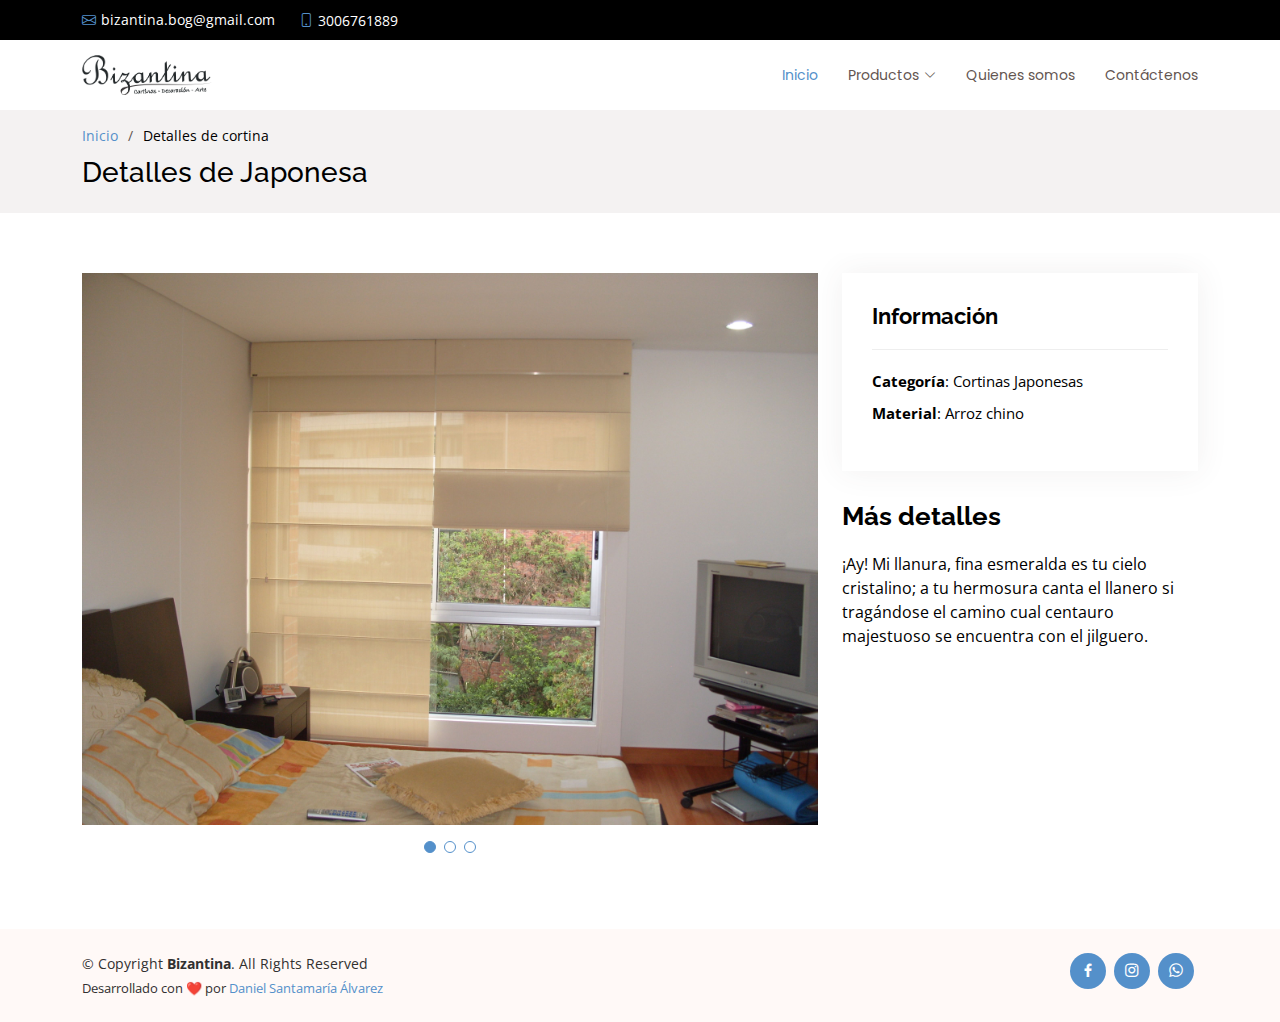
<file: producto.html>
<!DOCTYPE html>
<html lang="es">

<head>
  <meta charset="utf-8">
  <meta content="width=device-width, initial-scale=1.0" name="viewport">

  <title>Producto</title>
  <meta content="" name="description">
  <meta content="" name="keywords">

  <!-- Favicons
  <link href="assets/img/favicon.png" rel="icon"> -->

  <!-- Google Fonts -->
  <link href="https://fonts.googleapis.com/css?family=Open+Sans:300,300i,400,400i,600,600i,700,700i|Raleway:300,300i,400,400i,500,500i,600,600i,700,700i|Poppins:300,300i,400,400i,500,500i,600,600i,700,700i" rel="stylesheet">

  <!-- Vendor CSS Files -->
  <link href="assets/vendor/aos/aos.css" rel="stylesheet">
  <link href="assets/vendor/bootstrap/css/bootstrap.min.css" rel="stylesheet">
  <link href="assets/vendor/bootstrap-icons/bootstrap-icons.css" rel="stylesheet">
  <link href="assets/vendor/boxicons/css/boxicons.min.css" rel="stylesheet">
  <link href="assets/vendor/glightbox/css/glightbox.min.css" rel="stylesheet">
  <link href="assets/vendor/swiper/swiper-bundle.min.css" rel="stylesheet">

  <!-- Template Main CSS File -->
  <link href="assets/css/style.css" rel="stylesheet">


</head>

<body>

  <!-- ======= Top Bar ======= -->
  <section id="topbar" class="d-flex align-items-center">
    <div class="container d-flex justify-content-center justify-content-md-between">
      <div class="contact-info d-flex align-items-center">
        <i class="bi bi-envelope d-flex align-items-center"><a href="mailto:contact@example.com">bizantina.bog@gmail.com</a></i>
        <i class="bi bi-phone d-flex align-items-center ms-4"><span>3006761889</span></i>
      </div>

    </div>
  </section>

  <!-- ======= Header ======= -->
  <header id="header" class="d-flex align-items-center">
    <div class="container d-flex align-items-center justify-content-between">

      <div class="logo">
        <!-- <h1><a href="index.html">Bizantina</a></h1> -->
        <a href="index.html"><img src="assets/img/logo.png" alt="" class="img-fluid"></a>
      </div>

      <nav id="navbar" class="navbar">
        <ul>
          <li><a class="nav-link scrollto active" href="#hero">Inicio</a></li>
          <li class="dropdown"><a href="#"><span>Productos</span> <i class="bi bi-chevron-down"></i></a>
            <ul>
              <li><a href="#">Panel Japonés</a></li>
              <!-- <li class="dropdown"><a href="#"><span>Deep Drop Down</span> <i class="bi bi-chevron-right"></i></a>
                <ul>
                  <li><a href="#">Deep Drop Down 1</a></li>
                  <li><a href="#">Deep Drop Down 2</a></li>
                  <li><a href="#">Deep Drop Down 3</a></li>
                  <li><a href="#">Deep Drop Down 4</a></li>
                  <li><a href="#">Deep Drop Down 5</a></li>
                </ul>
              </li> -->
              <li><a href="#">Romanas</a></li>
              <li><a href="#">Sheer</a></li>
              <li><a href="#">Servicios</a></li>
              <li><a href="#">Cortinas tradicionales</a></li>
            </ul>
          </li>
          <li><a class="nav-link scrollto" href="#about">Quienes somos</a></li>
          <li><a class="nav-link scrollto" href="#contact">Contáctenos</a></li>
        </ul>
        <i class="bi bi-list mobile-nav-toggle"></i>
      </nav><!-- .navbar -->

    </div>
  </header><!-- End Header -->


  <main id="main">

    <!-- ======= Breadcrumbs ======= -->
    <section id="breadcrumbs" class="breadcrumbs">
      <div class="container">
        <ol>
          <li><a href="index.html">Inicio</a></li>
          <li>Detalles de cortina</li>
        </ol>
        <h2>Detalles de Japonesa</h2>
      </div>
    </section><!-- End Breadcrumbs -->

    <!-- ======= Portfolio Details Section ======= -->
    <section id="portfolio-details" class="portfolio-details">
      <div class="container">

        <div class="row gy-4">

          <div class="col-lg-8">
            <div class="portfolio-details-slider swiper">
              <div class="swiper-wrapper align-items-center">

                <div class="swiper-slide">
                  <img src="assets/img/romanas.jpg" alt="">
                </div>

                <div class="swiper-slide">
                  <img src="assets/img/romanas.jpg" alt="">
                </div>

                <div class="swiper-slide">
                  <img src="assets/img/romanas.jpg" alt="">
                </div>

              </div>
              <div class="swiper-pagination"></div>
            </div>
          </div>

          <div class="col-lg-4">
            <div class="portfolio-info">
              <h3>Información</h3>
              <ul>
                <li><strong>Categoría</strong>: Cortinas Japonesas</li>
                <li><strong>Material</strong>: Arroz chino</li>
              </ul>
            </div>
            <div class="portfolio-description">
              <h2>Más detalles</h2>
              <p>
                ¡Ay! Mi llanura,
                fina esmeralda
                es tu cielo cristalino;
                a tu hermosura canta el llanero
                si tragándose el camino
                cual centauro majestuoso
                se encuentra con el jilguero.
              </p>
            </div>
          </div>

        </div>

      </div>
    </section><!-- End Portfolio Details Section -->

  </main><!-- End #main -->

  <!-- ======= Footer ======= -->
  <footer id="footer">

    

    <div class="container d-lg-flex py-4">

      <div class="me-lg-auto text-center text-lg-start">
        <div class="copyright">
          &copy; Copyright <strong><span>Bizantina</span></strong>. All Rights Reserved
        </div>
        <div class="credits">
          Desarrollado con &#10084;&#65039; por <a href="https://www.linkedin.com/in/daniel-santalv/"  target="_blank" >Daniel Santamaría Álvarez</a>
        </div>
      </div>
      <div class="social-links text-center text-lg-right pt-3 pt-lg-0">
        <a href="https://www.facebook.com/" class="facebook" target="_blank"><i class="bx bxl-facebook"></i></a>
        <a href="https://www.instagram.com/cortinasyblackout_bogota/?hl=es-la" class="instagram" target="_blank"><i class="bx bxl-instagram"></i></a>
        <a href="https://wa.me/573006761889" class="whatsapp" target="_blank"><i class="bx bxl-whatsapp"></i></a>
      </div>
    </div>
  </footer><!-- End Footer -->

  <a href="#" class="back-to-top d-flex align-items-center justify-content-center"><i class="bi bi-arrow-up-short"></i></a>

  <!-- Vendor JS Files -->
  <script src="assets/vendor/aos/aos.js"></script>
  <script src="assets/vendor/bootstrap/js/bootstrap.bundle.min.js"></script>
  <script src="assets/vendor/glightbox/js/glightbox.min.js"></script>
  <script src="assets/vendor/isotope-layout/isotope.pkgd.min.js"></script>
  <script src="assets/vendor/swiper/swiper-bundle.min.js"></script>
  <script src="assets/vendor/php-email-form/validate.js"></script>

  <!-- Template Main JS File -->
  <script src="assets/js/main.js"></script>

</body>

</html>
</file>
<file: assets/css/style.css>
/*--------------------------------------------------------------
# General
--------------------------------------------------------------*/
body {
  font-family: "Open Sans", sans-serif;
  color: #000;
}

a {
  color: rgb(84, 144, 202);
  text-decoration: none;
}

a:hover {
  color: #ff7e54;
  text-decoration: none;
}

h1, h2, h3, h4, h5, h6 {
  font-family: "Raleway", sans-serif;
}

/*--------------------------------------------------------------
# Back to top button
--------------------------------------------------------------*/
.back-to-top {
  position: fixed;
  visibility: hidden;
  opacity: 0;
  right: 15px;
  bottom: 15px;
  z-index: 996;
  background: rgb(84, 144, 202);
  width: 40px;
  height: 40px;
  border-radius: 4px;
  transition: all 0.4s;
}
.back-to-top i {
  font-size: 28px;
  color: #fff;
  line-height: 0;
}
.back-to-top:hover {
  background: #ff774a;
  color: #fff;
}
.back-to-top.active {
  visibility: visible;
  opacity: 1;
}

/*--------------------------------------------------------------
# Disable aos animation delay on mobile devices
--------------------------------------------------------------*/
@media screen and (max-width: 768px) {
  [data-aos-delay] {
    transition-delay: 0 !important;
  }
}
/*--------------------------------------------------------------
# Top Bar
--------------------------------------------------------------*/
#topbar {
  background: #000;
  font-size: 14px;
  padding: 0;
  color: rgba(255, 255, 255, 0.8);
  height: 40px;
}
#topbar .contact-info i {
  font-style: normal;
  color: rgb(84, 144, 202);
}
#topbar .contact-info i a, #topbar .contact-info i span {
  padding-left: 5px;
  color: #fff;
}
#topbar .contact-info i a {
  line-height: 0;
  transition: 0.3s;
}
#topbar .contact-info i a:hover {
  color: rgb(84, 144, 202);
}
#topbar .cta a {
  color: #fff;
  background: rgb(84, 144, 202);
  padding: 10px 20px;
  display: inline-block;
  transition: 0.3s;
}
#topbar .cta a:hover {
  background: #ff6b3b;
}

/*--------------------------------------------------------------
# Header
--------------------------------------------------------------*/
#header {
  height: 70px;
  transition: all 0.5s;
  z-index: 997;
  background: #fff;
}
#header.header-fixed {
  box-shadow: 0px 0px 20px 0px rgba(0, 0, 0, 0.1);
}
#header .logo h1 {
  font-size: 28px;
  margin: 0;
  line-height: 0;
  font-weight: 700;
  font-family: "Open Sans", sans-serif;
}
#header .logo h1 a, #header .logo h1 a:hover {
  color: #635551;
  text-decoration: none;
}
#header .logo img {
  padding: 0;
  margin: 0;
  max-height: 40px;
}

.scrolled-offset {
  margin-top: 70px;
}

#main {
  z-index: 3;
}

/*--------------------------------------------------------------
# Navigation Menu
--------------------------------------------------------------*/
/**
* Desktop Navigation 
*/
.navbar {
  padding: 0;
}
.navbar ul {
  margin: 0;
  padding: 0;
  display: flex;
  list-style: none;
  align-items: center;
}
.navbar li {
  position: relative;
}
.navbar a, .navbar a:focus {
  display: flex;
  align-items: center;
  justify-content: space-between;
  padding: 10px 0 10px 30px;
  font-size: 14px;
  font-family: "Poppins", sans-serif;
  color: #635551;
  white-space: nowrap;
  transition: 0.3s;
}
.navbar a i, .navbar a:focus i {
  font-size: 12px;
  line-height: 0;
  margin-left: 5px;
}
.navbar a:hover, .navbar .active, .navbar .active:focus, .navbar li:hover > a {
  color: rgb(84, 144, 202);
}
.navbar .getstarted, .navbar .getstarted:focus {
  background: rgb(84, 144, 202);
  padding: 8px 20px;
  margin-left: 30px;
  border-radius: 4px;
  color: #fff;
}
.navbar .getstarted:hover, .navbar .getstarted:focus:hover {
  color: #fff;
  background: #ff6b3b;
}
.navbar .dropdown ul {
  display: block;
  position: absolute;
  left: 14px;
  top: calc(100% + 30px);
  margin: 0;
  padding: 10px 0;
  z-index: 99;
  opacity: 0;
  visibility: hidden;
  background: #fff;
  box-shadow: 0px 0px 30px rgba(127, 137, 161, 0.25);
  transition: 0.3s;
  border-radius: 4px;
}
.navbar .dropdown ul li {
  min-width: 200px;
}
.navbar .dropdown ul a {
  padding: 10px 20px;
}
.navbar .dropdown ul a i {
  font-size: 12px;
}
.navbar .dropdown ul a:hover, .navbar .dropdown ul .active:hover, .navbar .dropdown ul li:hover > a {
  color: rgb(84, 144, 202);
}
.navbar .dropdown:hover > ul {
  opacity: 1;
  top: 100%;
  visibility: visible;
}
.navbar .dropdown .dropdown ul {
  top: 0;
  left: calc(100% - 30px);
  visibility: hidden;
}
.navbar .dropdown .dropdown:hover > ul {
  opacity: 1;
  top: 0;
  left: 100%;
  visibility: visible;
}
@media (max-width: 1366px) {
  .navbar .dropdown .dropdown ul {
    left: -90%;
  }
  .navbar .dropdown .dropdown:hover > ul {
    left: -100%;
  }
}

/**
* Mobile Navigation 
*/
.mobile-nav-toggle {
  color: #473d3a;
  font-size: 28px;
  cursor: pointer;
  display: none;
  line-height: 0;
  transition: 0.5s;
}
.mobile-nav-toggle.bi-x {
  color: #fff;
}

@media (max-width: 991px) {
  .mobile-nav-toggle {
    display: block;
  }

  .navbar ul {
    display: none;
  }
}
.navbar-mobile {
  position: fixed;
  overflow: hidden;
  top: 0;
  right: 0;
  left: 0;
  bottom: 0;
  background: rgba(43, 37, 35, 0.9);
  transition: 0.3s;
  z-index: 999;
}
.navbar-mobile .mobile-nav-toggle {
  position: absolute;
  top: 15px;
  right: 15px;
}
.navbar-mobile ul {
  display: block;
  position: absolute;
  top: 55px;
  right: 15px;
  bottom: 15px;
  left: 15px;
  padding: 10px 0;
  border-radius: 10px;
  background-color: #fff;
  overflow-y: auto;
  transition: 0.3s;
}
.navbar-mobile a, .navbar-mobile a:focus {
  padding: 10px 20px;
  font-size: 15px;
  color: #473d3a;
}
.navbar-mobile a:hover, .navbar-mobile .active, .navbar-mobile li:hover > a {
  color: rgb(84, 144, 202);
}
.navbar-mobile .getstarted, .navbar-mobile .getstarted:focus {
  margin: 15px;
}
.navbar-mobile .dropdown ul {
  position: static;
  display: none;
  margin: 10px 20px;
  padding: 10px 0;
  z-index: 99;
  opacity: 1;
  visibility: visible;
  background: #fff;
  box-shadow: 0px 0px 30px rgba(127, 137, 161, 0.25);
}
.navbar-mobile .dropdown ul li {
  min-width: 200px;
}
.navbar-mobile .dropdown ul a {
  padding: 10px 20px;
}
.navbar-mobile .dropdown ul a i {
  font-size: 12px;
}
.navbar-mobile .dropdown ul a:hover, .navbar-mobile .dropdown ul .active:hover, .navbar-mobile .dropdown ul li:hover > a {
  color: rgb(84, 144, 202);
}
.navbar-mobile .dropdown > .dropdown-active {
  display: block;
}

/*--------------------------------------------------------------
# Hero Section
--------------------------------------------------------------*/
#hero {
  width: 100%;
  height: 60vh;
  background: url("../img/banner.png") center center;
  background-size: cover;
  position: relative;
  z-index: 1;
  padding: 0;
}
#hero:before {
  content: "";
  background: rgba(0, 0, 0, 0.4);
  position: absolute;
  bottom: 0;
  top: 0;
  left: 0;
  right: 0;
}
#hero .container {
  z-index: 2;
}
#hero h1 {
  margin: 0 0 10px 0;
  font-size: 70px;
  font-weight: 700;
  line-height: 56px;
  color: #fff;
}
#hero h2 {
  color: #eee;
  margin-bottom: 50px;
  font-size: 28px;
}
#hero .get-started-icon {
  font-size: 24px;
  background: rgb(84, 144, 202);
  padding: 14px;
  color: #fff;
  border-radius: 50px;
  position: relative;
  z-index: 5;
  box-shadow: 10px 2px 15px rgba(0, 0, 0, 0.1);
}
#hero .btn-get-started {
  font-family: "Raleway", sans-serif;
  font-weight: 400;
  font-size: 16px;
  letter-spacing: 1px;
  display: inline-block;
  transition: 0.5s;
  margin-left: -10px;
  padding: 8px 26px 8px 26px;
  color: #fff;
  background: #584b48;
  border-radius: 0 50px 50px 0;
  position: relative;
  z-index: 4;
}
#hero .btn-get-started:hover {
  background: rgb(84, 144, 202);
}
@media (min-width: 1024px) {
  #hero {
    background-attachment: fixed;
  }
}
@media (max-width: 1024px), (max-height: 768px) {
  #hero {
    height: 80vh;
  }
}
@media (max-width: 768px) {
  #hero {
    height: 80vh;
  }
  #hero h1 {
    font-size: 28px;
    line-height: 36px;
  }
  #hero h2 {
    font-size: 18px;
    line-height: 24px;
    margin-bottom: 30px;
  }
}
@media (max-height: 640px) {
  #hero {
    height: 120vh;
  }
}

/*--------------------------------------------------------------
# Sections General
--------------------------------------------------------------*/
section {
  padding: 60px 0;
  overflow: hidden;
}

.section-bg {
  background-color: #fff9f7;
}

.section-title {
  text-align: center;
  padding-bottom: 30px;
}
.section-title h2 {
  font-size: 32px;
  font-weight: 500;
  margin-bottom: 20px;
  padding-bottom: 0;
  font-family: "Poppins", sans-serif;
  color: #635551;
}
.section-title p {
  margin-bottom: 0;
}

/*--------------------------------------------------------------
# Breadcrumbs
--------------------------------------------------------------*/
.breadcrumbs {
  padding: 15px 0;
  background: #f4f2f2;
  margin-bottom: 40px;
}
.breadcrumbs h2 {
  font-size: 28px;
  font-weight: 500;
}
.breadcrumbs ol {
  display: flex;
  flex-wrap: wrap;
  list-style: none;
  padding: 0 0 10px 0;
  margin: 0;
  font-size: 14px;
}
.breadcrumbs ol li + li {
  padding-left: 10px;
}
.breadcrumbs ol li + li::before {
  display: inline-block;
  padding-right: 10px;
  color: #635551;
  content: "/";
}

/*--------------------------------------------------------------
# About
--------------------------------------------------------------*/
.about .icon-boxes h4 {
  font-size: 18px;
  color: #7f6d68;
  margin-bottom: 15px;
}
.about .icon-boxes h3 {
  font-size: 28px;
  font-weight: 700;
  color: #554945;
  margin-bottom: 15px;
}
.about .icon-box {
  margin-top: 40px;
}
.about .icon-box .icon {
  float: left;
  display: flex;
  align-items: center;
  justify-content: center;
  width: 64px;
  height: 64px;
  border: 2px solid #ffcbba;
  border-radius: 50px;
  transition: 0.5s;
  background: #fff;
}
.about .icon-box .icon i {
  color: rgb(84, 144, 202);
  font-size: 32px;
}
.about .icon-box:hover .icon {
  background: rgb(84, 144, 202);
  border-color: rgb(84, 144, 202);
}
.about .icon-box:hover .icon i {
  color: #fff;
}
.about .icon-box .title {
  margin-left: 85px;
  font-weight: 700;
  margin-bottom: 10px;
  font-size: 18px;
}
.about .icon-box .title a {
  color: #343a40;
  transition: 0.3s;
}
.about .icon-box .title a:hover {
  color: rgb(84, 144, 202);
}
.about .icon-box .description {
  margin-left: 85px;
  line-height: 24px;
  font-size: 14px;
}
.about .about-box {
  background: url("../img/about.jpg") center center no-repeat;
  background-size: cover;
  height: 500px;
}
.about .play-btn {
  width: 94px;
  height: 94px;
  background: radial-gradient(#ff5821 50%, rgba(255, 88, 33, 0.4) 52%);
  border-radius: 50%;
  display: block;
  position: absolute;
  left: calc(50% - 47px);
  top: calc(50% - 47px);
  overflow: hidden;
}
.about .play-btn::after {
  content: "";
  position: absolute;
  left: 50%;
  top: 50%;
  transform: translateX(-40%) translateY(-50%);
  width: 0;
  height: 0;
  border-top: 10px solid transparent;
  border-bottom: 10px solid transparent;
  border-left: 15px solid #fff;
  z-index: 100;
  transition: all 400ms cubic-bezier(0.55, 0.055, 0.675, 0.19);
}
.about .play-btn::before {
  content: "";
  position: absolute;
  width: 120px;
  height: 120px;
  -webkit-animation-delay: 0s;
  animation-delay: 0s;
  -webkit-animation: pulsate-btn 2s;
  animation: pulsate-btn 2s;
  -webkit-animation-direction: forwards;
  animation-direction: forwards;
  -webkit-animation-iteration-count: infinite;
  animation-iteration-count: infinite;
  -webkit-animation-timing-function: steps;
  animation-timing-function: steps;
  opacity: 1;
  border-radius: 50%;
  border: 5px solid rgba(255, 88, 33, 0.7);
  top: -15%;
  left: -15%;
  background: rgba(198, 16, 0, 0);
}
.about .play-btn:hover::after {
  border-left: 15px solid rgb(84, 144, 202);
  transform: scale(20);
}
.about .play-btn:hover::before {
  content: "";
  position: absolute;
  left: 50%;
  top: 50%;
  transform: translateX(-40%) translateY(-50%);
  width: 0;
  height: 0;
  border: none;
  border-top: 10px solid transparent;
  border-bottom: 10px solid transparent;
  border-left: 15px solid #fff;
  z-index: 200;
  -webkit-animation: none;
  animation: none;
  border-radius: 0;
}

@-webkit-keyframes pulsate-btn {
  0% {
    transform: scale(0.6, 0.6);
    opacity: 1;
  }
  100% {
    transform: scale(1, 1);
    opacity: 0;
  }
}

@keyframes pulsate-btn {
  0% {
    transform: scale(0.6, 0.6);
    opacity: 1;
  }
  100% {
    transform: scale(1, 1);
    opacity: 0;
  }
}
/*--------------------------------------------------------------
# Clients
--------------------------------------------------------------*/
.clients .swiper-pagination {
  margin-top: 20px;
  position: relative;
}
.clients .swiper-pagination .swiper-pagination-bullet {
  width: 12px;
  height: 12px;
  background-color: #fff;
  opacity: 1;
  border: 1px solid rgb(84, 144, 202);
}
.clients .swiper-pagination .swiper-pagination-bullet-active {
  background-color: rgb(84, 144, 202);
}
.clients .swiper-slide img {
  opacity: 0.5;
  filter: grayscale(100%);
}
.clients .swiper-slide img:hover {
  filter: none;
  opacity: 1;
}

/*--------------------------------------------------------------
# Services
--------------------------------------------------------------*/
.services .icon-box {
  padding: 50px 20px;
  margin-top: 35px;
  margin-bottom: 25px;
  text-align: center;
  height: 200px;
  position: relative;
  background: #fff;
  box-shadow: 0px 2px 15px rgba(0, 0, 0, 0.1);
}
.services .icon {
  position: absolute;
  top: -36px;
  left: calc(50% - 36px);
  transition: 0.2s;
  border-radius: 50%;
  border: 6px solid #fff;
  display: flex;
  justify-content: center;
  align-items: center;
  flex-direction: column;
  text-align: center;
  width: 72px;
  height: 72px;
  background: rgb(84, 144, 202);
}
.services .icon i {
  color: #fff;
  font-size: 24px;
  line-height: 0;
}
.services .title {
  font-weight: 700;
  margin-bottom: 15px;
  font-size: 18px;
  text-transform: uppercase;
}
.services .title a {
  color: #343a40;
}
.services .icon-box:hover .icon {
  background: #fff;
  border: 2px solid rgb(84, 144, 202);
}
.services .icon-box:hover .icon i {
  color: rgb(84, 144, 202);
}
.services .icon-box:hover .title a {
  color: rgb(84, 144, 202);
}
.services .description {
  line-height: 24px;
  font-size: 14px;
}

/*--------------------------------------------------------------
# Values
--------------------------------------------------------------*/
.values .card {
  border: 0;
  padding: 160px 20px 20px 20px;
  position: relative;
  width: 100%;
  background-size: cover;
  background-repeat: no-repeat;
  background-position: center center;
}
.values .card-body {
  z-index: 10;
  background: rgba(255, 255, 255, 0.9);
  padding: 15px 30px;
  box-shadow: 0px 2px 15px rgba(0, 0, 0, 0.1);
  transition: 0.3s;
  transition: ease-in-out 0.4s;
  border-radius: 5px;
}
.values .card-title {
  font-weight: 700;
  text-align: center;
  margin-bottom: 15px;
}
.values .card-title a {
  color: #473d3a;
}
.values .card-text {
  color: #4b4949;
}
.values .read-more a {
  color: #656262;
  text-transform: uppercase;
  font-weight: 600;
  font-size: 12px;
  transition: 0.4s;
}
.values .read-more a:hover {
  text-decoration: underline;
}
.values .card:hover .card-body {
  background: rgb(84, 144, 202);
}
.values .card:hover .read-more a, .values .card:hover .card-title, .values .card:hover .card-title a, .values .card:hover .card-text {
  color: #fff;
}

/*--------------------------------------------------------------
# Testimonials
--------------------------------------------------------------*/
.testimonials {
  padding: 80px 0;
  background: url("../img/testimonials-bg.jpg") no-repeat;
  background-position: center center;
  background-size: cover;
  position: relative;
}
.testimonials::before {
  content: "";
  position: absolute;
  left: 0;
  right: 0;
  top: 0;
  bottom: 0;
  background: rgba(0, 0, 0, 0.5);
}
.testimonials .section-header {
  margin-bottom: 40px;
}
.testimonials .testimonials-carousel, .testimonials .testimonials-slider {
  overflow: hidden;
}
.testimonials .testimonial-item {
  text-align: center;
  color: #fff;
}
.testimonials .testimonial-item .testimonial-img {
  width: 100px;
  border-radius: 50%;
  border: 6px solid rgba(255, 255, 255, 0.15);
  margin: 0 auto;
}
.testimonials .testimonial-item h3 {
  font-size: 20px;
  font-weight: bold;
  margin: 10px 0 5px 0;
  color: #fff;
}
.testimonials .testimonial-item h4 {
  font-size: 14px;
  color: #ddd;
  margin: 0 0 15px 0;
}
.testimonials .testimonial-item .quote-icon-left, .testimonials .testimonial-item .quote-icon-right {
  color: rgba(255, 255, 255, 0.4);
  font-size: 26px;
}
.testimonials .testimonial-item .quote-icon-left {
  display: inline-block;
  left: -5px;
  position: relative;
}
.testimonials .testimonial-item .quote-icon-right {
  display: inline-block;
  right: -5px;
  position: relative;
  top: 10px;
}
.testimonials .testimonial-item p {
  font-style: italic;
  margin: 0 auto 15px auto;
  color: #eee;
}
.testimonials .swiper-pagination {
  margin-top: 20px;
  position: relative;
}
.testimonials .swiper-pagination .swiper-pagination-bullet {
  width: 12px;
  height: 12px;
  background-color: rgba(255, 255, 255, 0.5);
  opacity: 1;
}
.testimonials .swiper-pagination .swiper-pagination-bullet-active {
  background-color: rgb(84, 144, 202);
}
@media (min-width: 992px) {
  .testimonials .testimonial-item p {
    width: 80%;
  }
}

/*--------------------------------------------------------------
# Portfolio
--------------------------------------------------------------*/
.portfolio #portfolio-flters {
  padding: 0;
  margin: 0 auto 35px auto;
  list-style: none;
  text-align: center;
  border-radius: 50px;
  padding: 2px 15px;
}
.portfolio #portfolio-flters li {
  cursor: pointer;
  display: inline-block;
  padding: 10px 20px 12px 20px;
  font-size: 14px;
  font-weight: 600;
  line-height: 1;
  text-transform: uppercase;
  color: #313030;
  margin-bottom: 5px;
  transition: all 0.3s ease-in-out;
  border-radius: 50px;
}
.portfolio #portfolio-flters li:hover, .portfolio #portfolio-flters li.filter-active {
  color: rgb(84, 144, 202);
  background: #fff1ed;
}
.portfolio #portfolio-flters li:last-child {
  margin-right: 0;
}
.portfolio .portfolio-item {
  margin-bottom: 30px;
}
.portfolio .portfolio-item .portfolio-info {
  opacity: 0;
  position: absolute;
  left: 30px;
  right: 30px;
  bottom: 0;
  z-index: 3;
  transition: all ease-in-out 0.3s;
  background: rgba(255, 255, 255, 0.9);
  padding: 15px;
}
.portfolio .portfolio-item .portfolio-info h4 {
  font-size: 18px;
  color: #fff;
  font-weight: 600;
  color: #473d3a;
}
.portfolio .portfolio-item .portfolio-info p {
  color: #7f6d68;
  font-size: 14px;
  margin-bottom: 0;
}
.portfolio .portfolio-item .portfolio-info .preview-link, .portfolio .portfolio-item .portfolio-info .details-link {
  position: absolute;
  right: 40px;
  font-size: 24px;
  top: calc(50% - 18px);
  color: #635551;
}
.portfolio .portfolio-item .portfolio-info .preview-link:hover, .portfolio .portfolio-item .portfolio-info .details-link:hover {
  color: rgb(84, 144, 202);
}
.portfolio .portfolio-item .portfolio-info .details-link {
  right: 10px;
}
.portfolio .portfolio-item .portfolio-links {
  opacity: 0;
  left: 0;
  right: 0;
  text-align: center;
  z-index: 3;
  position: absolute;
  transition: all ease-in-out 0.3s;
}
.portfolio .portfolio-item .portfolio-links a {
  color: #fff;
  margin: 0 2px;
  font-size: 28px;
  display: inline-block;
  transition: 0.3s;
}
.portfolio .portfolio-item .portfolio-links a:hover {
  color: #ffa587;
}
.portfolio .portfolio-item:hover .portfolio-info {
  opacity: 1;
  bottom: 20px;
}

/*--------------------------------------------------------------
# Portfolio Details
--------------------------------------------------------------*/
.portfolio-details {
  padding-top: 20px;
}
.portfolio-details .portfolio-details-slider img {
  width: 100%;
}
.portfolio-details .portfolio-details-slider .swiper-pagination {
  margin-top: 20px;
  position: relative;
}
.portfolio-details .portfolio-details-slider .swiper-pagination .swiper-pagination-bullet {
  width: 12px;
  height: 12px;
  background-color: #fff;
  opacity: 1;
  border: 1px solid rgb(84, 144, 202);
}
.portfolio-details .portfolio-details-slider .swiper-pagination .swiper-pagination-bullet-active {
  background-color: rgb(84, 144, 202);
}
.portfolio-details .portfolio-info {
  padding: 30px;
  box-shadow: 0px 0 30px rgba(71, 61, 58, 0.08);
}
.portfolio-details .portfolio-info h3 {
  font-size: 22px;
  font-weight: 700;
  margin-bottom: 20px;
  padding-bottom: 20px;
  border-bottom: 1px solid #eee;
}
.portfolio-details .portfolio-info ul {
  list-style: none;
  padding: 0;
  font-size: 15px;
}
.portfolio-details .portfolio-info ul li + li {
  margin-top: 10px;
}
.portfolio-details .portfolio-description {
  padding-top: 30px;
}
.portfolio-details .portfolio-description h2 {
  font-size: 26px;
  font-weight: 700;
  margin-bottom: 20px;
}
.portfolio-details .portfolio-description p {
  padding: 0;
}

/*--------------------------------------------------------------
# Team
--------------------------------------------------------------*/
.team .member {
  margin-bottom: 20px;
  overflow: hidden;
  text-align: center;
  border-radius: 5px;
  background: #fff;
  box-shadow: 0px 2px 15px rgba(0, 0, 0, 0.1);
}
.team .member .member-img {
  position: relative;
  overflow: hidden;
}
.team .member .social {
  position: absolute;
  left: 0;
  bottom: 0;
  right: 0;
  height: 40px;
  opacity: 0;
  transition: ease-in-out 0.3s;
  background: rgba(255, 255, 255, 0.85);
  display: flex;
  align-items: center;
  justify-content: center;
}
.team .member .social a {
  transition: color 0.3s;
  color: #473d3a;
  margin: 0 10px;
  display: inline-flex;
  align-items: center;
  justify-content: center;
}
.team .member .social a:hover {
  color: rgb(84, 144, 202);
}
.team .member .social i {
  font-size: 18px;
  line-height: 0;
}
.team .member .member-info {
  padding: 25px 15px;
}
.team .member .member-info h4 {
  font-weight: 700;
  margin-bottom: 5px;
  font-size: 18px;
  color: #473d3a;
}
.team .member .member-info span {
  display: block;
  font-size: 13px;
  font-weight: 400;
  color: #989595;
}
.team .member .member-info p {
  font-style: italic;
  font-size: 14px;
  line-height: 26px;
  color: #656262;
}
.team .member:hover .social {
  opacity: 1;
}

/*--------------------------------------------------------------
# Pricing
--------------------------------------------------------------*/
.pricing .box {
  padding: 20px;
  background: #fff;
  text-align: center;
  box-shadow: 0px 0px 4px rgba(0, 0, 0, 0.12);
  border-radius: 5px;
  position: relative;
  overflow: hidden;
}
.pricing h3 {
  font-weight: 400;
  margin: -20px -20px 20px -20px;
  padding: 20px 15px;
  font-size: 16px;
  font-weight: 600;
  color: #656262;
  background: #f8f8f8;
}
.pricing h4 {
  font-size: 36px;
  color: rgb(84, 144, 202);
  font-weight: 600;
  font-family: "Poppins", sans-serif;
  margin-bottom: 20px;
}
.pricing h4 sup {
  font-size: 20px;
  top: -15px;
  left: -3px;
}
.pricing h4 span {
  color: #bababa;
  font-size: 16px;
  font-weight: 300;
}
.pricing ul {
  padding: 0;
  list-style: none;
  color: #313030;
  text-align: center;
  line-height: 20px;
  font-size: 14px;
}
.pricing ul li {
  padding-bottom: 16px;
}
.pricing ul i {
  color: rgb(84, 144, 202);
  font-size: 18px;
  padding-right: 4px;
}
.pricing ul .na {
  color: #ccc;
  text-decoration: line-through;
}
.pricing .btn-wrap {
  margin: 20px -20px -20px -20px;
  padding: 20px 15px;
  background: #f8f8f8;
  text-align: center;
}
.pricing .btn-buy {
  background: rgb(84, 144, 202);
  display: inline-block;
  padding: 6px 35px 8px 35px;
  border-radius: 4px;
  color: #fff;
  transition: none;
  font-size: 14px;
  font-weight: 400;
  font-family: "Raleway", sans-serif;
  font-weight: 600;
  box-shadow: 0 3px 7px rgba(255, 88, 33, 0.4);
  transition: 0.3s;
}
.pricing .btn-buy:hover {
  background: #ff7e54;
}
.pricing .featured h3 {
  color: #fff;
  background: rgb(84, 144, 202);
  box-shadow: 0 3px 7px rgba(255, 88, 33, 0.4);
}
.pricing .advanced {
  width: 200px;
  position: absolute;
  top: 18px;
  right: -68px;
  transform: rotate(45deg);
  z-index: 1;
  font-size: 14px;
  padding: 1px 0 3px 0;
  background: rgb(84, 144, 202);
  color: #fff;
}

/*--------------------------------------------------------------
# F.A.Q
--------------------------------------------------------------*/
.faq .faq-list {
  padding: 0 100px;
}
.faq .faq-list ul {
  padding: 0;
  list-style: none;
}
.faq .faq-list li + li {
  margin-top: 15px;
}
.faq .faq-list li {
  padding: 20px;
  background: #fff;
  border-radius: 4px;
  position: relative;
}
.faq .faq-list a {
  display: block;
  position: relative;
  font-family: "Poppins", sans-serif;
  font-size: 16px;
  line-height: 24px;
  font-weight: 500;
  padding: 0 30px;
  outline: none;
  cursor: pointer;
}
.faq .faq-list .icon-help {
  font-size: 24px;
  position: absolute;
  right: 0;
  left: 20px;
  color: #ffb8a1;
}
.faq .faq-list .icon-show, .faq .faq-list .icon-close {
  font-size: 24px;
  position: absolute;
  right: 0;
  top: 0;
}
.faq .faq-list p {
  margin-bottom: 0;
  padding: 10px 0 0 0;
}
.faq .faq-list .icon-show {
  display: none;
}
.faq .faq-list a.collapsed {
  color: #343a40;
}
.faq .faq-list a.collapsed:hover {
  color: rgb(84, 144, 202);
}
.faq .faq-list a.collapsed .icon-show {
  display: inline-block;
}
.faq .faq-list a.collapsed .icon-close {
  display: none;
}
@media (max-width: 1200px) {
  .faq .faq-list {
    padding: 0;
  }
}

/*--------------------------------------------------------------
# Contact
--------------------------------------------------------------*/
.contact .info-box {
  color: #313030;
  box-shadow: 0 0 30px rgba(214, 215, 216, 0.6);
  padding: 20px;
}
.contact .info-box i {
  font-size: 32px;
  color: rgb(84, 144, 202);
  border-radius: 50%;
  padding: 8px;
  border: 2px dotted #ffded4;
  float: left;
}
.contact .info-box h3 {
  font-size: 20px;
  color: #656262;
  font-weight: 700;
  margin: 10px 0 10px 68px;
}
.contact .info-box p {
  padding: 0;
  line-height: 24px;
  font-size: 14px;
  margin: 0 0 0 68px;
}
.contact .php-email-form {
  box-shadow: 0 0 30px rgba(214, 215, 216, 0.6);
  padding: 30px;
}
.contact .php-email-form .error-message {
  display: none;
  color: #fff;
  background: #ed3c0d;
  text-align: left;
  padding: 15px;
  font-weight: 600;
}
.contact .php-email-form .error-message br + br {
  margin-top: 25px;
}
.contact .php-email-form .sent-message {
  display: none;
  color: #fff;
  background: #18d26e;
  text-align: center;
  padding: 15px;
  font-weight: 600;
}
.contact .php-email-form .loading {
  display: none;
  background: #fff;
  text-align: center;
  padding: 15px;
}
.contact .php-email-form .loading:before {
  content: "";
  display: inline-block;
  border-radius: 50%;
  width: 24px;
  height: 24px;
  margin: 0 10px -6px 0;
  border: 3px solid #18d26e;
  border-top-color: #eee;
  -webkit-animation: animate-loading 1s linear infinite;
  animation: animate-loading 1s linear infinite;
}
.contact .php-email-form input, .contact .php-email-form textarea {
  border-radius: 0;
  box-shadow: none;
  font-size: 14px;
}
.contact .php-email-form input:focus, .contact .php-email-form textarea:focus {
  border-color: rgb(84, 144, 202);
}
.contact .php-email-form input {
  padding: 10px 15px;
}
.contact .php-email-form textarea {
  padding: 12px 15px;
}
.contact .php-email-form button[type=submit] {
  background: rgb(84, 144, 202);
  border: 0;
  padding: 10px 24px;
  color: #fff;
  transition: 0.4s;
}
.contact .php-email-form button[type=submit]:hover {
  background: #ff7e54;
}
@-webkit-keyframes animate-loading {
  0% {
    transform: rotate(0deg);
  }
  100% {
    transform: rotate(360deg);
  }
}
@keyframes animate-loading {
  0% {
    transform: rotate(0deg);
  }
  100% {
    transform: rotate(360deg);
  }
}

/*--------------------------------------------------------------
# Blog
--------------------------------------------------------------*/
.blog {
  padding: 20px 0;
}
.blog .entry {
  padding: 30px;
  margin-bottom: 60px;
  box-shadow: 0 4px 16px rgba(0, 0, 0, 0.1);
}
.blog .entry .entry-img {
  max-height: 440px;
  margin: -30px -30px 20px -30px;
  overflow: hidden;
}
.blog .entry .entry-title {
  font-size: 28px;
  font-weight: bold;
  padding: 0;
  margin: 0 0 20px 0;
}
.blog .entry .entry-title a {
  color: #473d3a;
  transition: 0.3s;
}
.blog .entry .entry-title a:hover {
  color: rgb(84, 144, 202);
}
.blog .entry .entry-meta {
  margin-bottom: 15px;
  color: #afa29e;
}
.blog .entry .entry-meta ul {
  display: flex;
  flex-wrap: wrap;
  list-style: none;
  align-items: center;
  padding: 0;
  margin: 0;
}
.blog .entry .entry-meta ul li + li {
  padding-left: 20px;
}
.blog .entry .entry-meta i {
  font-size: 16px;
  margin-right: 8px;
  line-height: 0;
}
.blog .entry .entry-meta a {
  color: #656262;
  font-size: 14px;
  display: inline-block;
  line-height: 1;
}
.blog .entry .entry-content p {
  line-height: 24px;
}
.blog .entry .entry-content .read-more {
  -moz-text-align-last: right;
  text-align-last: right;
}
.blog .entry .entry-content .read-more a {
  display: inline-block;
  background: rgb(84, 144, 202);
  color: #fff;
  padding: 6px 20px;
  transition: 0.3s;
  font-size: 14px;
  border-radius: 4px;
}
.blog .entry .entry-content .read-more a:hover {
  background: #ff6b3b;
}
.blog .entry .entry-content h3 {
  font-size: 22px;
  margin-top: 30px;
  font-weight: bold;
}
.blog .entry .entry-content blockquote {
  overflow: hidden;
  background-color: #fafafa;
  padding: 60px;
  position: relative;
  text-align: center;
  margin: 20px 0;
}
.blog .entry .entry-content blockquote p {
  color: #313030;
  line-height: 1.6;
  margin-bottom: 0;
  font-style: italic;
  font-weight: 500;
  font-size: 22px;
}
.blog .entry .entry-content blockquote::after {
  content: "";
  position: absolute;
  left: 0;
  top: 0;
  bottom: 0;
  width: 3px;
  background-color: #473d3a;
  margin-top: 20px;
  margin-bottom: 20px;
}
.blog .entry .entry-footer {
  padding-top: 10px;
  border-top: 1px solid #e6e6e6;
}
.blog .entry .entry-footer i {
  color: #988782;
  display: inline;
}
.blog .entry .entry-footer a {
  color: #554945;
  transition: 0.3s;
}
.blog .entry .entry-footer a:hover {
  color: rgb(84, 144, 202);
}
.blog .entry .entry-footer .cats {
  list-style: none;
  display: inline;
  padding: 0 20px 0 0;
  font-size: 14px;
}
.blog .entry .entry-footer .cats li {
  display: inline-block;
}
.blog .entry .entry-footer .tags {
  list-style: none;
  display: inline;
  padding: 0;
  font-size: 14px;
}
.blog .entry .entry-footer .tags li {
  display: inline-block;
}
.blog .entry .entry-footer .tags li + li::before {
  padding-right: 6px;
  color: #6c757d;
  content: ",";
}
.blog .entry .entry-footer .share {
  font-size: 16px;
}
.blog .entry .entry-footer .share i {
  padding-left: 5px;
}
.blog .entry-single {
  margin-bottom: 30px;
}
.blog .blog-author {
  padding: 20px;
  margin-bottom: 30px;
  box-shadow: 0 4px 16px rgba(0, 0, 0, 0.1);
}
.blog .blog-author img {
  width: 120px;
  margin-right: 20px;
}
.blog .blog-author h4 {
  font-weight: 600;
  font-size: 22px;
  margin-bottom: 0px;
  padding: 0;
  color: #473d3a;
}
.blog .blog-author .social-links {
  margin: 0 10px 10px 0;
}
.blog .blog-author .social-links a {
  color: rgba(71, 61, 58, 0.5);
  margin-right: 5px;
}
.blog .blog-author p {
  font-style: italic;
  color: #a4a2a2;
}
.blog .blog-comments {
  margin-bottom: 30px;
}
.blog .blog-comments .comments-count {
  font-weight: bold;
}
.blog .blog-comments .comment {
  margin-top: 30px;
  position: relative;
}
.blog .blog-comments .comment .comment-img {
  margin-right: 14px;
}
.blog .blog-comments .comment .comment-img img {
  width: 60px;
}
.blog .blog-comments .comment h5 {
  font-size: 16px;
  margin-bottom: 2px;
}
.blog .blog-comments .comment h5 a {
  font-weight: bold;
  color: #313030;
  transition: 0.3s;
}
.blog .blog-comments .comment h5 a:hover {
  color: rgb(84, 144, 202);
}
.blog .blog-comments .comment h5 .reply {
  padding-left: 10px;
  color: #473d3a;
}
.blog .blog-comments .comment h5 .reply i {
  font-size: 20px;
}
.blog .blog-comments .comment time {
  display: block;
  font-size: 14px;
  color: #635551;
  margin-bottom: 5px;
}
.blog .blog-comments .comment.comment-reply {
  padding-left: 40px;
}
.blog .blog-comments .reply-form {
  margin-top: 30px;
  padding: 30px;
  box-shadow: 0 4px 16px rgba(0, 0, 0, 0.1);
}
.blog .blog-comments .reply-form h4 {
  font-weight: bold;
  font-size: 22px;
}
.blog .blog-comments .reply-form p {
  font-size: 14px;
}
.blog .blog-comments .reply-form input {
  border-radius: 4px;
  padding: 10px 10px;
  font-size: 14px;
}
.blog .blog-comments .reply-form input:focus {
  box-shadow: none;
  border-color: #ffa587;
}
.blog .blog-comments .reply-form textarea {
  border-radius: 4px;
  padding: 10px 10px;
  font-size: 14px;
}
.blog .blog-comments .reply-form textarea:focus {
  box-shadow: none;
  border-color: #ffa587;
}
.blog .blog-comments .reply-form .form-group {
  margin-bottom: 25px;
}
.blog .blog-comments .reply-form .btn-primary {
  border-radius: 4px;
  padding: 10px 20px;
  border: 0;
  background-color: #473d3a;
}
.blog .blog-comments .reply-form .btn-primary:hover {
  background-color: #554945;
}
.blog .blog-pagination {
  color: #7f6d68;
}
.blog .blog-pagination ul {
  display: flex;
  padding: 0;
  margin: 0;
  list-style: none;
}
.blog .blog-pagination li {
  margin: 0 5px;
  transition: 0.3s;
}
.blog .blog-pagination li a {
  color: #473d3a;
  padding: 7px 16px;
  display: flex;
  align-items: center;
  justify-content: center;
}
.blog .blog-pagination li.active, .blog .blog-pagination li:hover {
  background: rgb(84, 144, 202);
}
.blog .blog-pagination li.active a, .blog .blog-pagination li:hover a {
  color: #fff;
}
.blog .sidebar {
  padding: 30px;
  margin: 0 0 60px 20px;
  box-shadow: 0 4px 16px rgba(0, 0, 0, 0.1);
}
.blog .sidebar .sidebar-title {
  font-size: 20px;
  font-weight: 700;
  padding: 0 0 0 0;
  margin: 0 0 15px 0;
  color: #473d3a;
  position: relative;
}
.blog .sidebar .sidebar-item {
  margin-bottom: 30px;
}
.blog .sidebar .search-form form {
  background: #fff;
  border: 1px solid #ddd;
  padding: 3px 10px;
  position: relative;
}
.blog .sidebar .search-form form input[type=text] {
  border: 0;
  padding: 4px;
  border-radius: 4px;
  width: calc(100% - 40px);
}
.blog .sidebar .search-form form button {
  position: absolute;
  top: 0;
  right: 0;
  bottom: 0;
  border: 0;
  background: none;
  font-size: 16px;
  padding: 0 15px;
  margin: -1px;
  background: rgb(84, 144, 202);
  color: #fff;
  transition: 0.3s;
  border-radius: 0 4px 4px 0;
  line-height: 0;
}
.blog .sidebar .search-form form button i {
  line-height: 0;
}
.blog .sidebar .search-form form button:hover {
  background: #ff6735;
}
.blog .sidebar .categories ul {
  list-style: none;
  padding: 0;
}
.blog .sidebar .categories ul li + li {
  padding-top: 10px;
}
.blog .sidebar .categories ul a {
  color: #473d3a;
  transition: 0.3s;
}
.blog .sidebar .categories ul a:hover {
  color: rgb(84, 144, 202);
}
.blog .sidebar .categories ul a span {
  padding-left: 5px;
  color: #989595;
  font-size: 14px;
}
.blog .sidebar .recent-posts .post-item + .post-item {
  margin-top: 15px;
}
.blog .sidebar .recent-posts img {
  width: 80px;
  float: left;
}
.blog .sidebar .recent-posts h4 {
  font-size: 15px;
  margin-left: 95px;
  font-weight: bold;
}
.blog .sidebar .recent-posts h4 a {
  color: #473d3a;
  transition: 0.3s;
}
.blog .sidebar .recent-posts h4 a:hover {
  color: rgb(84, 144, 202);
}
.blog .sidebar .recent-posts time {
  display: block;
  margin-left: 95px;
  font-style: italic;
  font-size: 14px;
  color: #989595;
}
.blog .sidebar .tags {
  margin-bottom: -10px;
}
.blog .sidebar .tags ul {
  list-style: none;
  padding: 0;
}
.blog .sidebar .tags ul li {
  display: inline-block;
}
.blog .sidebar .tags ul a {
  color: #8d7973;
  font-size: 14px;
  padding: 6px 14px;
  margin: 0 6px 8px 0;
  border: 1px solid #f4f2f2;
  display: inline-block;
  transition: 0.3s;
}
.blog .sidebar .tags ul a:hover {
  color: #fff;
  border: 1px solid rgb(84, 144, 202);
  background: rgb(84, 144, 202);
}
.blog .sidebar .tags ul a span {
  padding-left: 5px;
  color: #ddd7d6;
  font-size: 14px;
}

/*--------------------------------------------------------------
# Footer
--------------------------------------------------------------*/
#footer {
  color: #313030;
  font-size: 14px;
  background: #fff9f7;
}
#footer .credits {
  padding-top: 5px;
  font-size: 13px;
  color: #313030;
}
#footer .social-links a {
  font-size: 18px;
  display: inline-block;
  background: rgb(84, 144, 202);
  color: #fff;
  line-height: 1;
  padding: 8px 0;
  margin-right: 4px;
  border-radius: 50%;
  text-align: center;
  width: 36px;
  height: 36px;
  transition: 0.3s;
}
#footer .social-links a:hover {
  background: #ff7e54;
  color: #fff;
  text-decoration: none;
}
</file>
